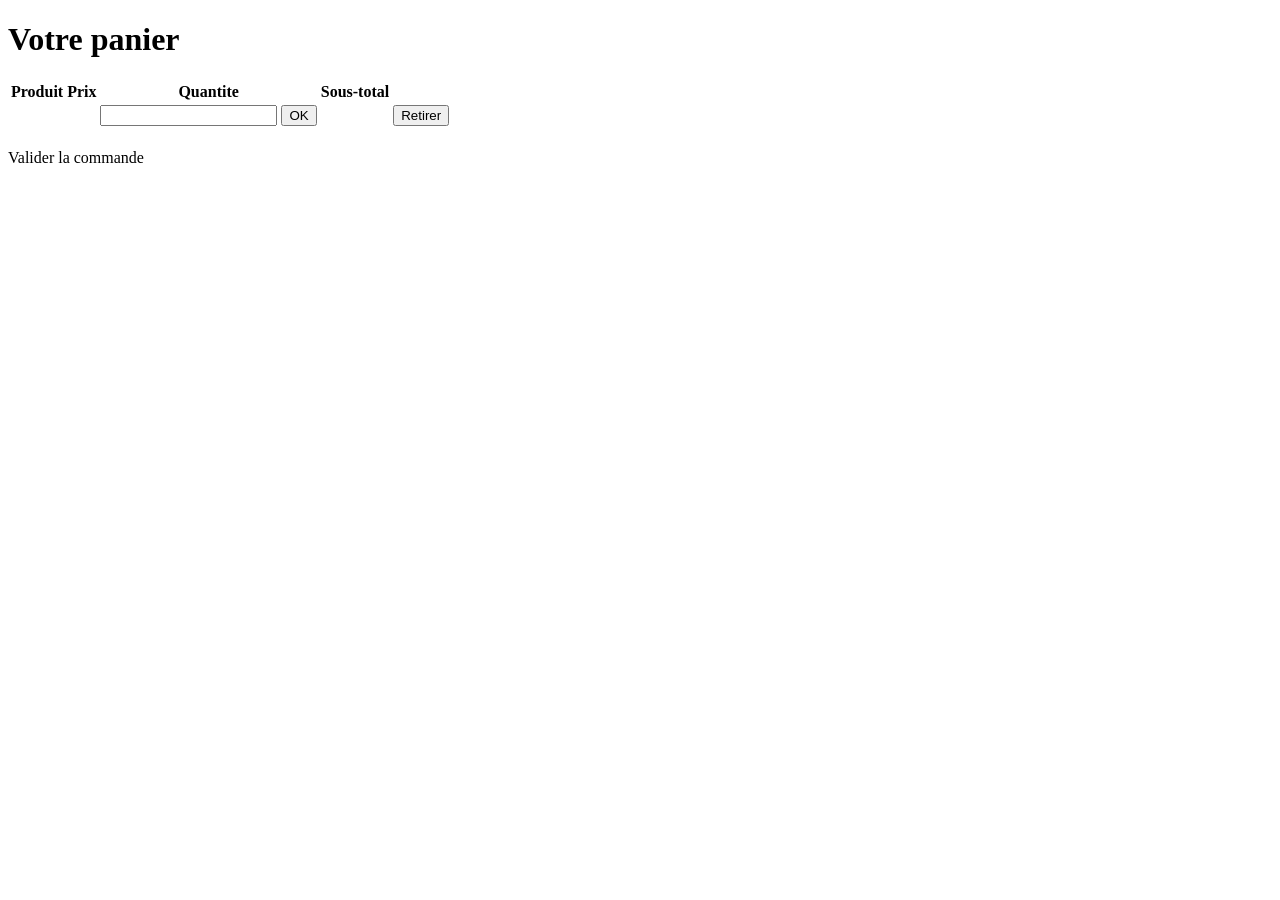
<file: src/main/resources/templates/cart/index.html>
<!DOCTYPE html>
<html lang="fr" xmlns:th="http://www.thymeleaf.org">
<head>
    <meta charset="UTF-8">
    <title>Panier</title>
    <link rel="stylesheet" th:href="@{/css/app.css}">
</head>
<body>
<header th:replace="~{fragments/layout :: header}"></header>
<main class="container">
    <h1>Votre panier</h1>
    <table>
        <thead>
        <tr>
            <th>Produit</th>
            <th>Prix</th>
            <th>Quantite</th>
            <th>Sous-total</th>
            <th></th>
        </tr>
        </thead>
        <tbody>
        <tr th:each="item : ${items}">
            <td th:text="${item.product.name}"></td>
            <td th:text="|${item.product.price} EUR|"></td>
            <td>
                <form th:action="@{/cart/items/{id}(id=${item.id})}" method="post" class="inline">
                    <input type="number" name="quantity" min="0" th:value="${item.quantity}">
                    <button type="submit">OK</button>
                </form>
            </td>
            <td th:text="|${item.subtotal} EUR|"></td>
            <td>
                <form th:action="@{/cart/items/{id}/remove(id=${item.id})}" method="post">
                    <button type="submit" class="danger">Retirer</button>
                </form>
            </td>
        </tr>
        </tbody>
    </table>
    <h2 th:text="|Total: ${total} EUR|"></h2>
    <a class="button" th:href="@{/checkout}">Valider la commande</a>
</main>
</body>
</html>
</file>
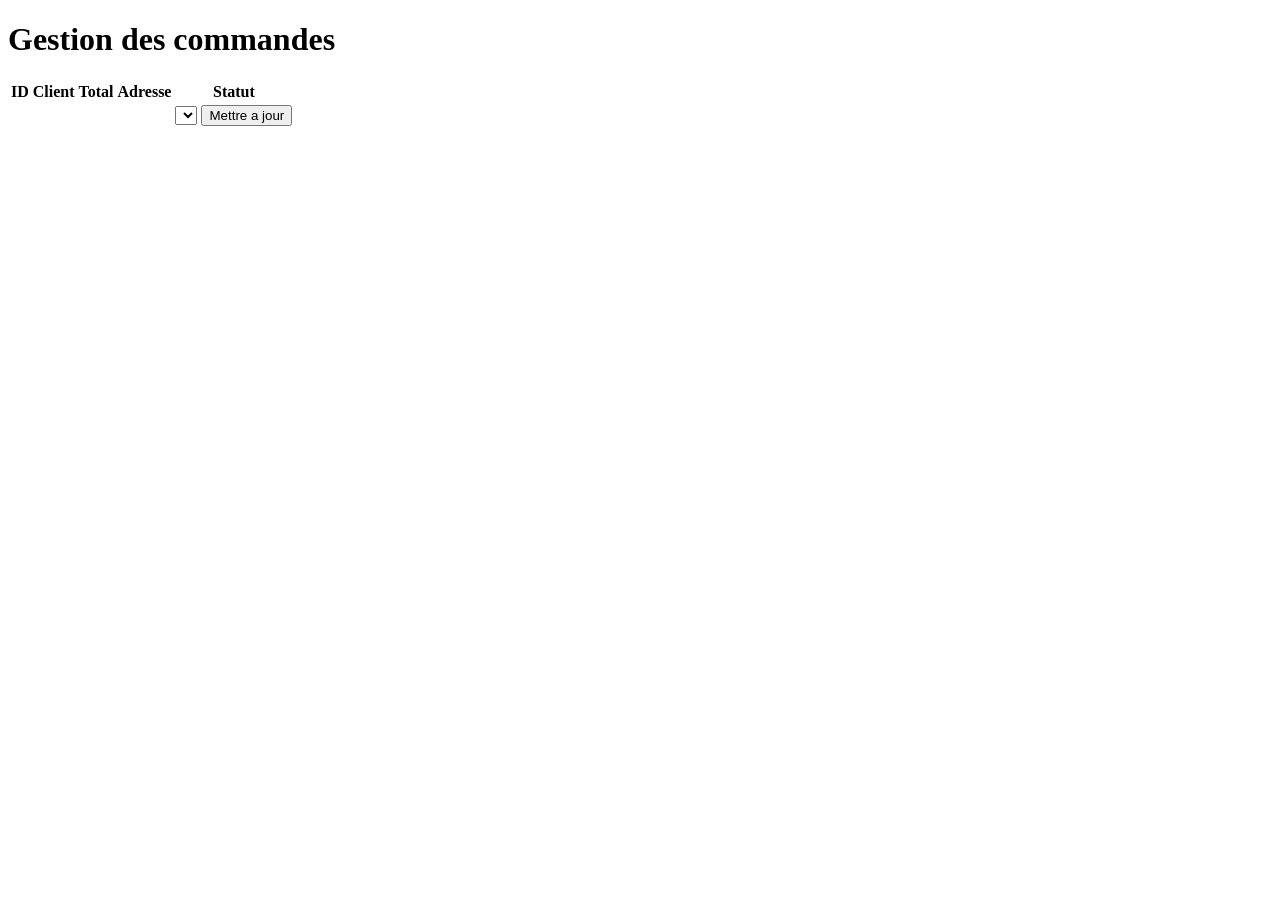
<file: src/main/resources/templates/admin/orders.html>
<!DOCTYPE html>
<html lang="fr" xmlns:th="http://www.thymeleaf.org">
<head>
    <meta charset="UTF-8">
    <title>Admin commandes</title>
    <link rel="stylesheet" th:href="@{/css/app.css}">
</head>
<body>
<header th:replace="~{fragments/layout :: header}"></header>
<main class="container">
    <h1>Gestion des commandes</h1>
    <table>
        <thead>
        <tr>
            <th>ID</th>
            <th>Client</th>
            <th>Total</th>
            <th>Adresse</th>
            <th>Statut</th>
        </tr>
        </thead>
        <tbody>
        <tr th:each="order : ${orders}">
            <td th:text="${order.id}"></td>
            <td th:text="${order.user.email}"></td>
            <td th:text="|${order.total} EUR|"></td>
            <td th:text="${order.deliveryAddress}"></td>
            <td>
                <form th:action="@{/admin/orders/{id}/status(id=${order.id})}" method="post" class="inline">
                    <select name="status">
                        <option th:each="status : ${statuses}"
                                th:value="${status}"
                                th:text="${status}"
                                th:selected="${status == order.status}"></option>
                    </select>
                    <button type="submit">Mettre a jour</button>
                </form>
            </td>
        </tr>
        </tbody>
    </table>
</main>
</body>
</html>
</file>
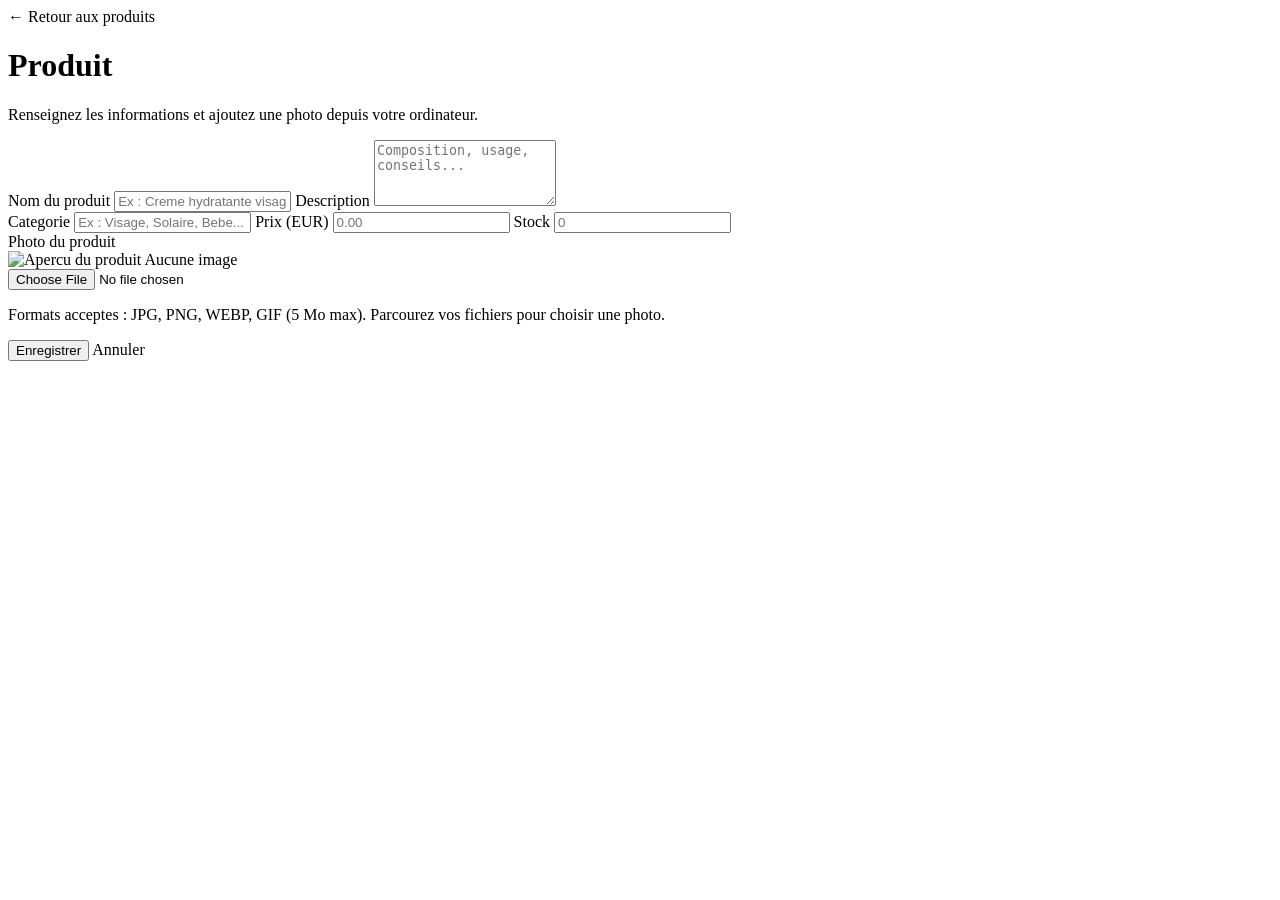
<file: src/main/resources/templates/admin/product-form.html>
<!DOCTYPE html>
<html lang="fr" xmlns:th="http://www.thymeleaf.org">
<head>
    <meta charset="UTF-8">
    <title th:text="${product.id} ? 'Modifier le produit' : 'Nouveau produit'">Produit</title>
    <link rel="stylesheet" th:href="@{/css/app.css}">
</head>
<body>
<header th:replace="~{fragments/layout :: header}"></header>
<main class="container narrow">
    <div class="page-head">
        <a th:href="@{/admin/products}" class="back-link">&larr; Retour aux produits</a>
        <h1 th:text="${product.id} ? 'Modifier le produit' : 'Nouveau produit'">Produit</h1>
        <p class="page-subtitle">Renseignez les informations et ajoutez une photo depuis votre ordinateur.</p>
    </div>

    <p class="error" th:if="${error}" th:text="${error}"></p>

    <form th:action="@{/admin/products}" th:object="${product}" method="post" enctype="multipart/form-data" class="form card-panel">
        <input type="hidden" th:field="*{id}">

        <label>Nom du produit
            <input type="text" th:field="*{name}" placeholder="Ex : Creme hydratante visage" required>
        </label>

        <label>Description
            <textarea th:field="*{description}" rows="4" placeholder="Composition, usage, conseils..."></textarea>
        </label>

        <div class="form-row">
            <label>Categorie
                <input type="text" th:field="*{category}" placeholder="Ex : Visage, Solaire, Bebe..." required>
            </label>
            <label>Prix (EUR)
                <input type="number" step="0.01" min="0" th:field="*{price}" placeholder="0.00" required>
            </label>
            <label>Stock
                <input type="number" min="0" th:field="*{stock}" placeholder="0" required>
            </label>
        </div>

        <label class="image-field">
            Photo du produit
            <div class="image-upload">
                <div class="image-upload__preview">
                    <img th:if="${product.imageUrl}" th:src="${product.imageUrl}" alt="Apercu du produit">
                    <span th:unless="${product.imageUrl}" class="image-upload__placeholder">Aucune image</span>
                </div>
                <div class="image-upload__control">
                    <input type="file" id="imageFile" name="imageFile" accept="image/png,image/jpeg,image/webp,image/gif">
                    <p class="image-upload__hint">Formats acceptes : JPG, PNG, WEBP, GIF (5 Mo max). Parcourez vos fichiers pour choisir une photo.</p>
                </div>
            </div>
            <input type="hidden" th:field="*{imageUrl}">
        </label>

        <div class="actions">
            <button type="submit" class="button">Enregistrer</button>
            <a th:href="@{/admin/products}" class="button secondary">Annuler</a>
        </div>
    </form>
</main>
<script>
    (function () {
        var input = document.getElementById('imageFile');
        var preview = document.querySelector('.image-upload__preview');
        if (input && preview) {
            input.addEventListener('change', function () {
                var file = input.files && input.files[0];
                if (!file) {
                    return;
                }
                var reader = new FileReader();
                reader.onload = function (event) {
                    preview.innerHTML = '<img src="' + event.target.result + '" alt="Apercu du produit">';
                };
                reader.readAsDataURL(file);
            });
        }
    })();
</script>
</body>
</html>
</file>
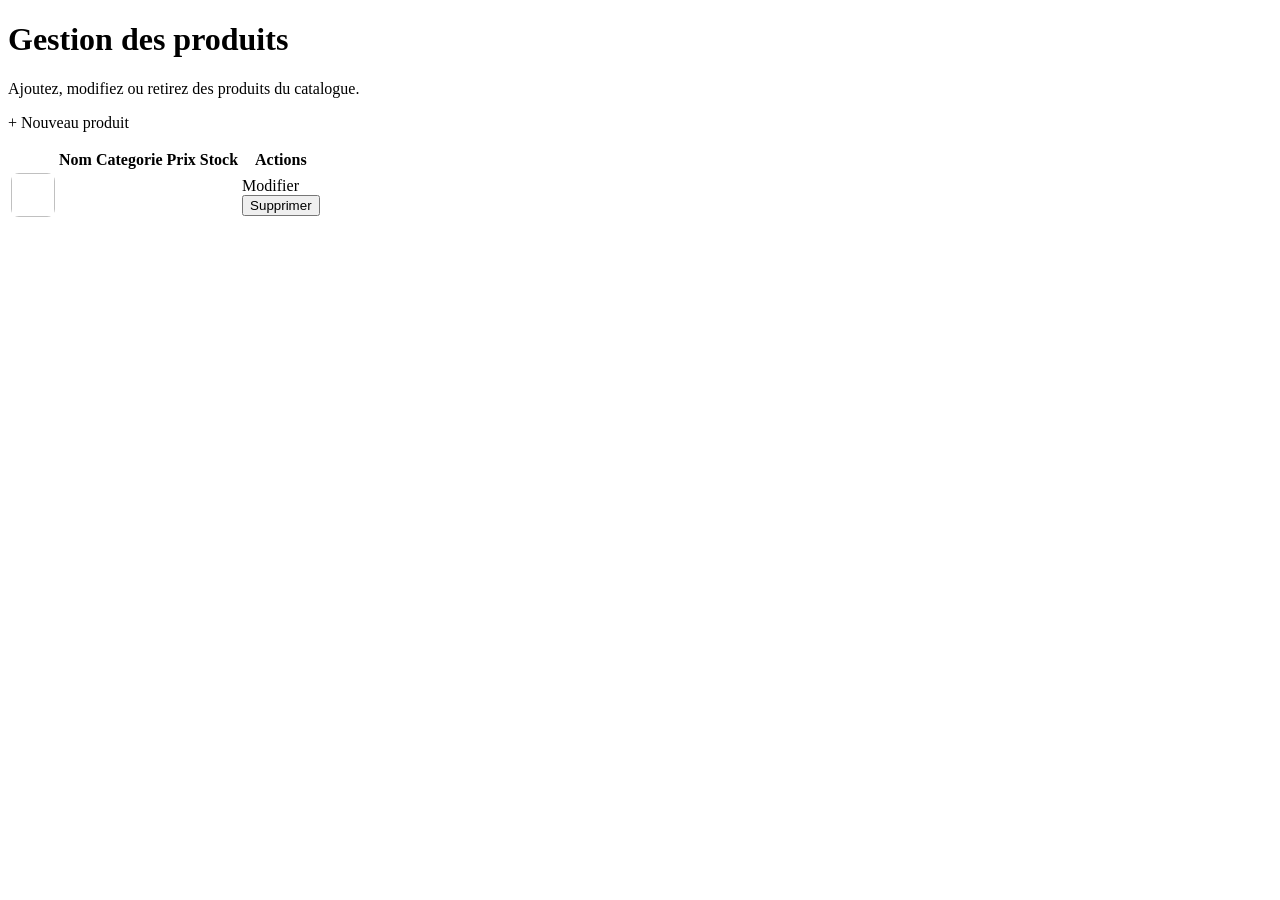
<file: src/main/resources/templates/admin/products.html>
<!DOCTYPE html>
<html lang="fr" xmlns:th="http://www.thymeleaf.org">
<head>
    <meta charset="UTF-8">
    <title>Admin produits</title>
    <link rel="stylesheet" th:href="@{/css/app.css}">
</head>
<body>
<header th:replace="~{fragments/layout :: header}"></header>
<main class="container">
    <div class="page-title">
        <div>
            <h1>Gestion des produits</h1>
            <p class="page-subtitle">Ajoutez, modifiez ou retirez des produits du catalogue.</p>
        </div>
        <a class="button" th:href="@{/admin/products/new}">+ Nouveau produit</a>
    </div>

    <p class="success" th:if="${success}" th:text="${success}"></p>

    <table>
        <thead>
        <tr>
            <th></th>
            <th>Nom</th>
            <th>Categorie</th>
            <th>Prix</th>
            <th>Stock</th>
            <th>Actions</th>
        </tr>
        </thead>
        <tbody>
        <tr th:each="product : ${products}">
            <td>
                <img th:src="${product.imageUrl}" th:alt="${product.name}"
                     style="border-radius:8px;height:44px;object-fit:contain;width:44px;background:var(--color-primary-light);">
            </td>
            <td th:text="${product.name}"></td>
            <td th:text="${product.category}"></td>
            <td th:text="|${product.price} EUR|"></td>
            <td th:text="${product.stock}"></td>
            <td class="actions">
                <a class="button secondary" th:href="@{/admin/products/{id}/edit(id=${product.id})}">Modifier</a>
                <form th:action="@{/admin/products/{id}/delete(id=${product.id})}" method="post">
                    <button type="submit" class="danger">Supprimer</button>
                </form>
            </td>
        </tr>
        </tbody>
    </table>
</main>
</body>
</html>
</file>
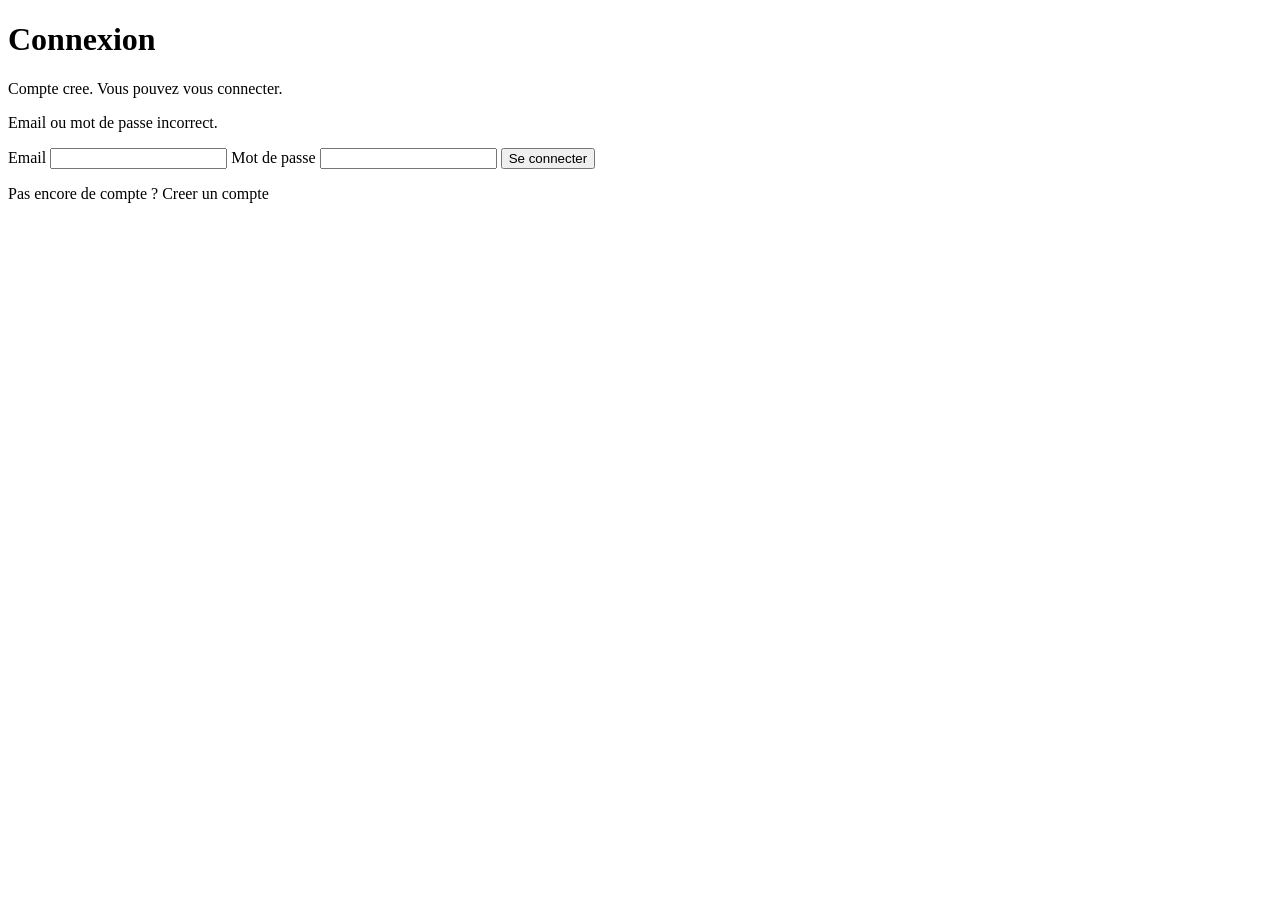
<file: src/main/resources/templates/auth/login.html>
<!DOCTYPE html>
<html lang="fr" xmlns:th="http://www.thymeleaf.org">
<head>
    <meta charset="UTF-8">
    <title>Connexion</title>
    <link rel="stylesheet" th:href="@{/css/app.css}">
</head>
<body>
<header th:replace="~{fragments/layout :: header}"></header>
<main class="container narrow">
    <h1>Connexion</h1>
    <p class="success" th:if="${param.registered}">Compte cree. Vous pouvez vous connecter.</p>
    <p class="error" th:if="${param.error}">Email ou mot de passe incorrect.</p>
    <form th:action="@{/auth/login}" method="post" class="form">
        <label>Email
            <input type="email" name="email" required>
        </label>
        <label>Mot de passe
            <input type="password" name="password" required>
        </label>
        <button type="submit">Se connecter</button>
    </form>
    <p>Pas encore de compte ? <a th:href="@{/auth/register}">Creer un compte</a></p>
</main>
</body>
</html>
</file>
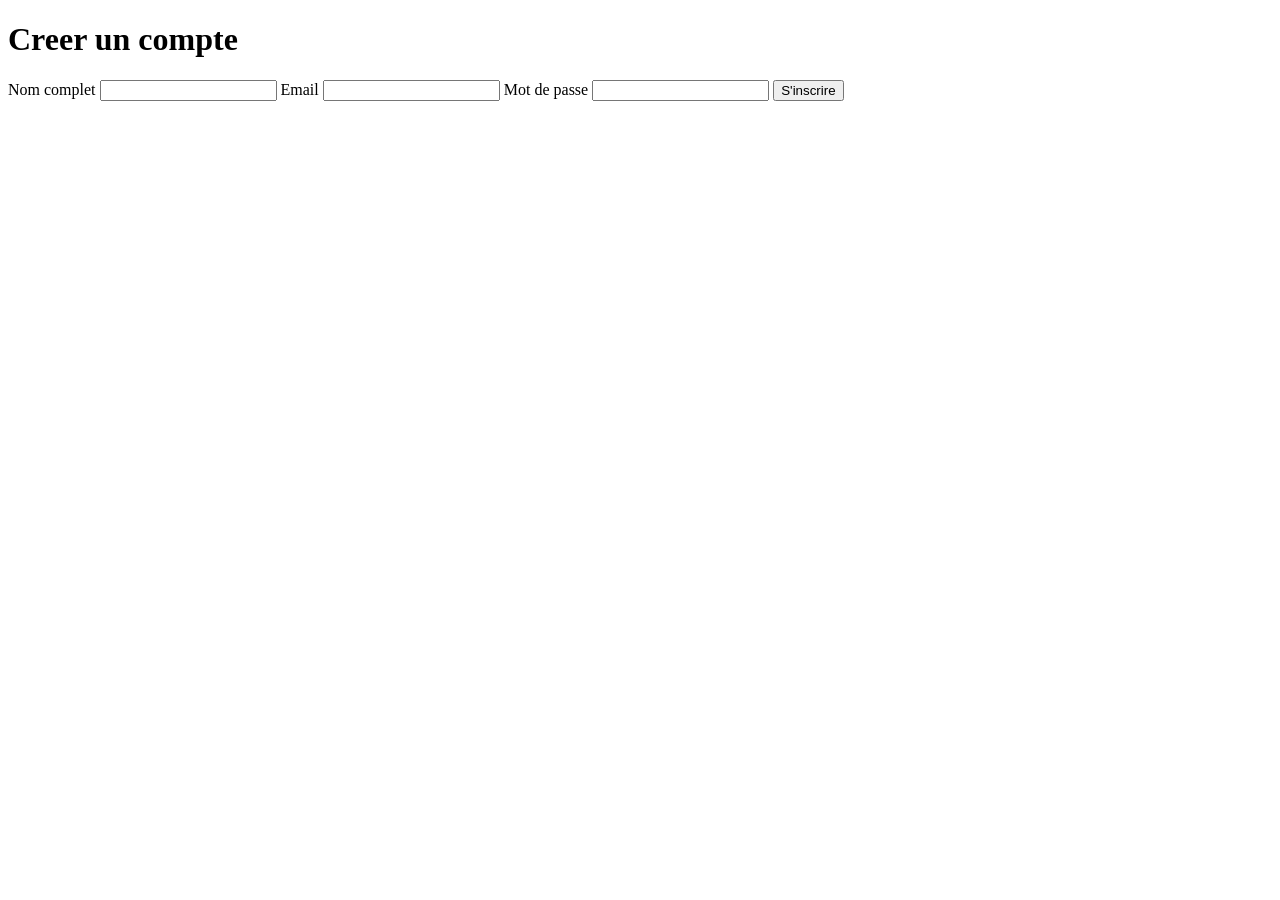
<file: src/main/resources/templates/auth/register.html>
<!DOCTYPE html>
<html lang="fr" xmlns:th="http://www.thymeleaf.org">
<head>
    <meta charset="UTF-8">
    <title>Inscription</title>
    <link rel="stylesheet" th:href="@{/css/app.css}">
</head>
<body>
<header th:replace="~{fragments/layout :: header}"></header>
<main class="container narrow">
    <h1>Creer un compte</h1>
    <p class="error" th:if="${error}" th:text="${error}"></p>
    <form th:action="@{/auth/register}" th:object="${registerRequest}" method="post" class="form">
        <label>Nom complet
            <input type="text" th:field="*{fullName}" required>
        </label>
        <label>Email
            <input type="email" th:field="*{email}" required>
        </label>
        <label>Mot de passe
            <input type="password" th:field="*{password}" minlength="6" required>
        </label>
        <button type="submit">S'inscrire</button>
    </form>
</main>
</body>
</html>
</file>
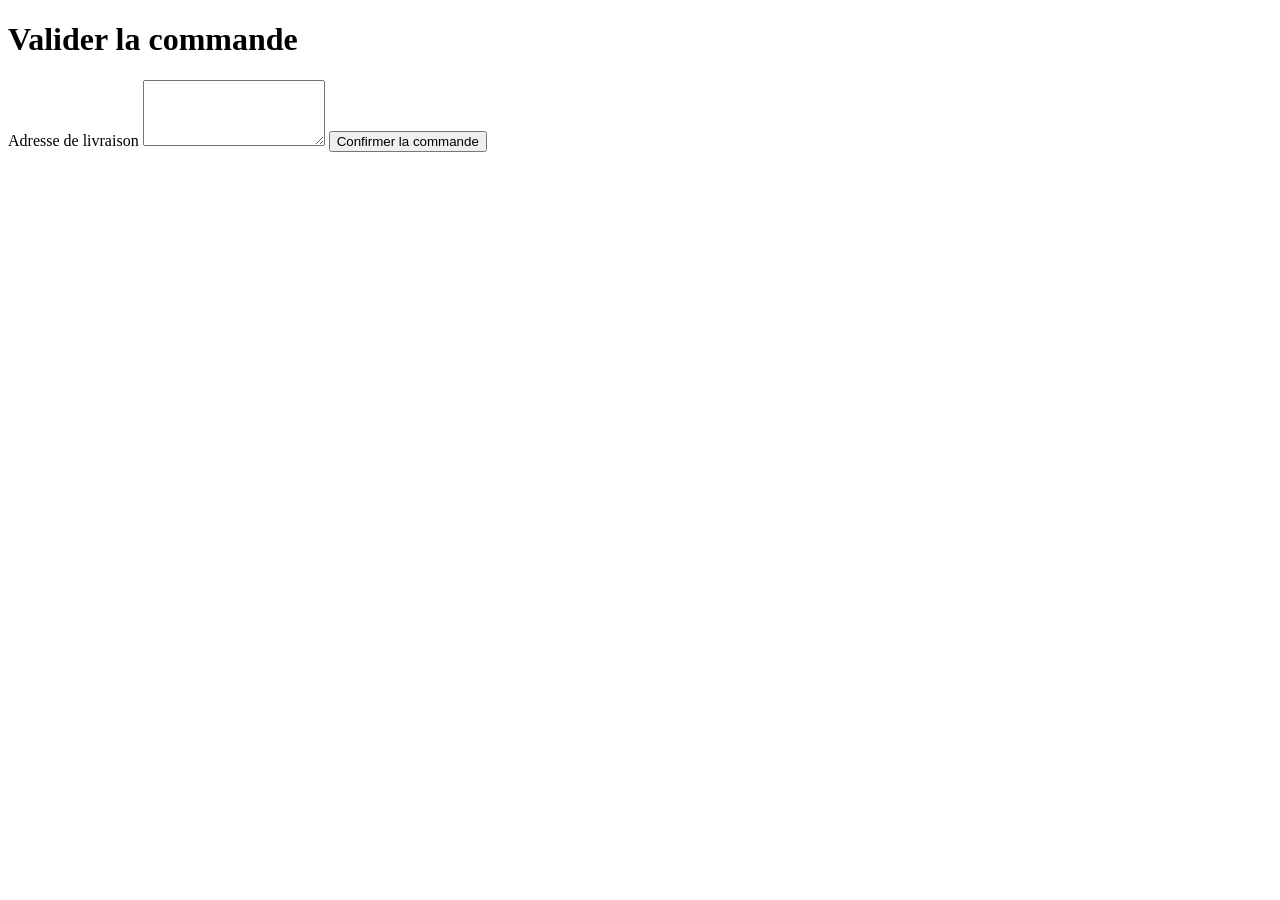
<file: src/main/resources/templates/orders/checkout.html>
<!DOCTYPE html>
<html lang="fr" xmlns:th="http://www.thymeleaf.org">
<head>
    <meta charset="UTF-8">
    <title>Validation commande</title>
    <link rel="stylesheet" th:href="@{/css/app.css}">
</head>
<body>
<header th:replace="~{fragments/layout :: header}"></header>
<main class="container narrow">
    <h1>Valider la commande</h1>
    <p class="error" th:if="${error}" th:text="${error}"></p>
    <p th:text="|Total a payer: ${total} EUR|"></p>
    <form th:action="@{/checkout}" method="post" class="form">
        <label>Adresse de livraison
            <textarea name="deliveryAddress" rows="4" required></textarea>
        </label>
        <button type="submit">Confirmer la commande</button>
    </form>
</main>
</body>
</html>
</file>
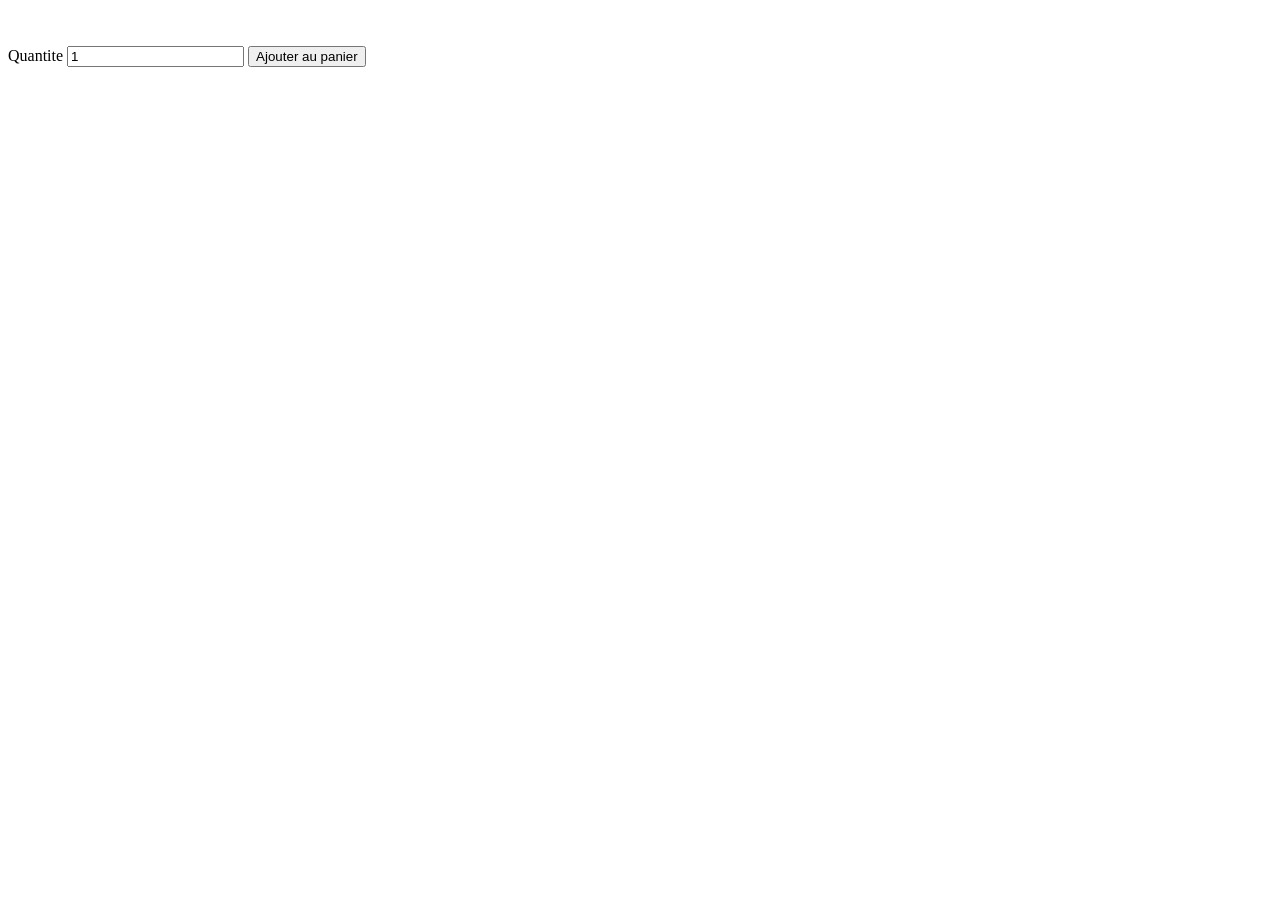
<file: src/main/resources/templates/products/details.html>
<!DOCTYPE html>
<html lang="fr" xmlns:th="http://www.thymeleaf.org">
<head>
    <meta charset="UTF-8">
    <title th:text="${product.name}">Produit</title>
    <link rel="stylesheet" th:href="@{/css/app.css}">
</head>
<body>
<header th:replace="~{fragments/layout :: header}"></header>
<main class="container detail">
    <img th:src="${product.imageUrl}" th:alt="${product.name}">
    <section>
        <p class="category" th:text="${product.category}"></p>
        <h1 th:text="${product.name}"></h1>
        <p th:text="${product.description}"></p>
        <h2 th:text="|${product.price} EUR|"></h2>
        <p th:text="|Stock disponible: ${product.stock}|"></p>
        <form th:action="@{/cart/add/{id}(id=${product.id})}" method="post" class="quantity-form">
            <label>Quantite
                <input type="number" name="quantity" min="1" value="1">
            </label>
            <button type="submit">Ajouter au panier</button>
        </form>
    </section>
</main>
</body>
</html>
</file>
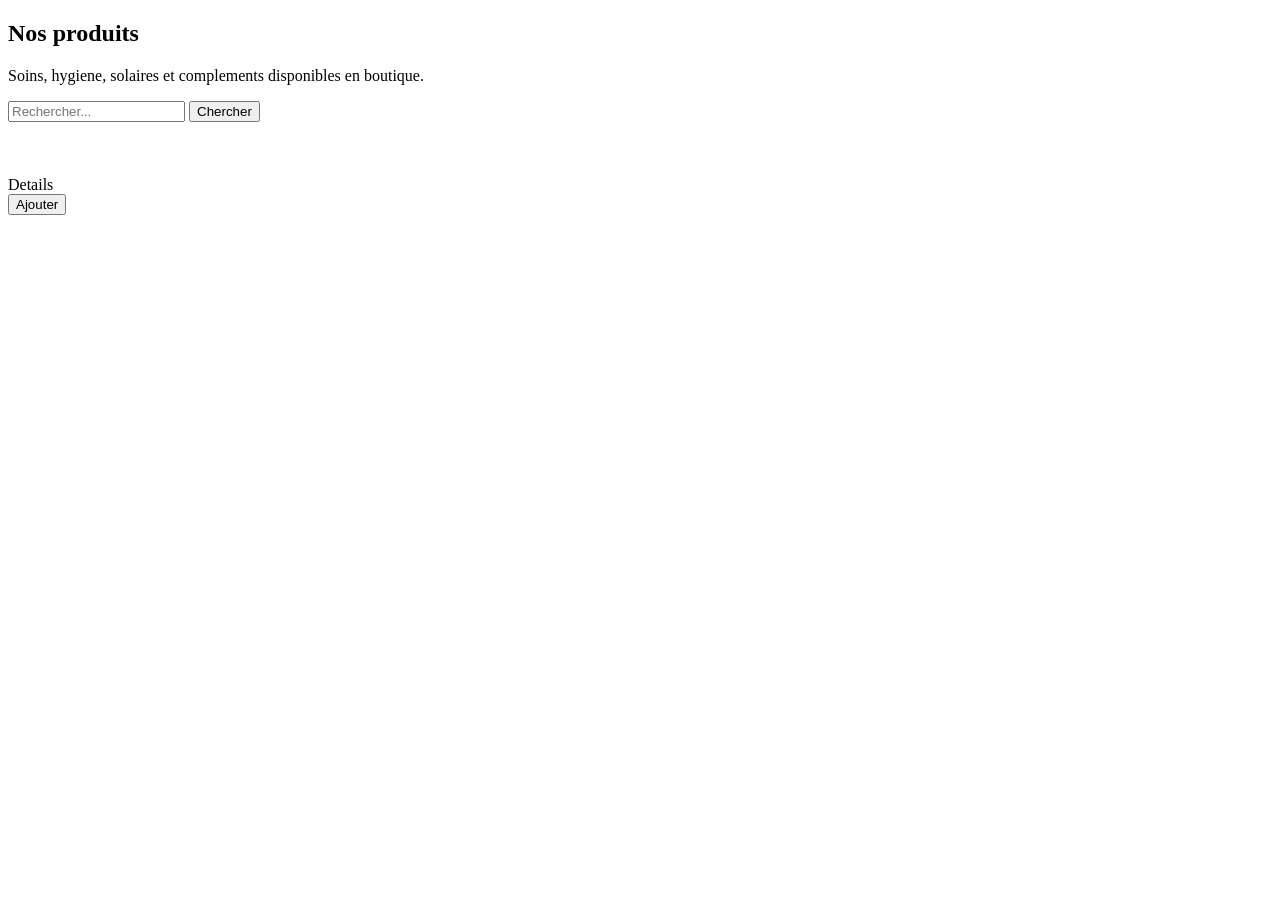
<file: src/main/resources/templates/products/list.html>
<!DOCTYPE html>
<html lang="fr" xmlns:th="http://www.thymeleaf.org">
<head>
    <meta charset="UTF-8">
    <title>Produits parapharmacie</title>
    <link rel="stylesheet" th:href="@{/css/app.css}">
</head>
<body>
<header th:replace="~{fragments/layout :: header}"></header>
<main class="container">
    <section class="page-title">
        <div>
            <h1>Nos produits</h1>
            <p class="page-subtitle">Soins, hygiene, solaires et complements disponibles en boutique.</p>
        </div>
        <form th:action="@{/products}" method="get" class="search">
            <input type="search" name="q" placeholder="Rechercher..." th:value="${q}">
            <button type="submit">Chercher</button>
        </form>
    </section>

    <p class="success" th:if="${success}" th:text="${success}"></p>
    <p class="error" th:if="${error}" th:text="${error}"></p>

    <section class="grid">
        <article class="product-card" th:each="product : ${products}">
            <img th:src="${product.imageUrl}" th:alt="${product.name}">
            <div>
                <p class="category" th:text="${product.category}"></p>
                <h2 th:text="${product.name}"></h2>
                <p th:text="${product.description}"></p>
                <strong th:text="|${product.price} EUR|"></strong>
                <p th:text="|Stock: ${product.stock}|"></p>
                <div class="actions">
                    <a class="button secondary" th:href="@{/products/{id}(id=${product.id})}">Details</a>
                    <form th:action="@{/cart/add/{id}(id=${product.id})}" method="post">
                        <input type="hidden" name="quantity" value="1">
                        <button type="submit">Ajouter</button>
                    </form>
                </div>
            </div>
        </article>
    </section>
</main>
</body>
</html>
</file>
